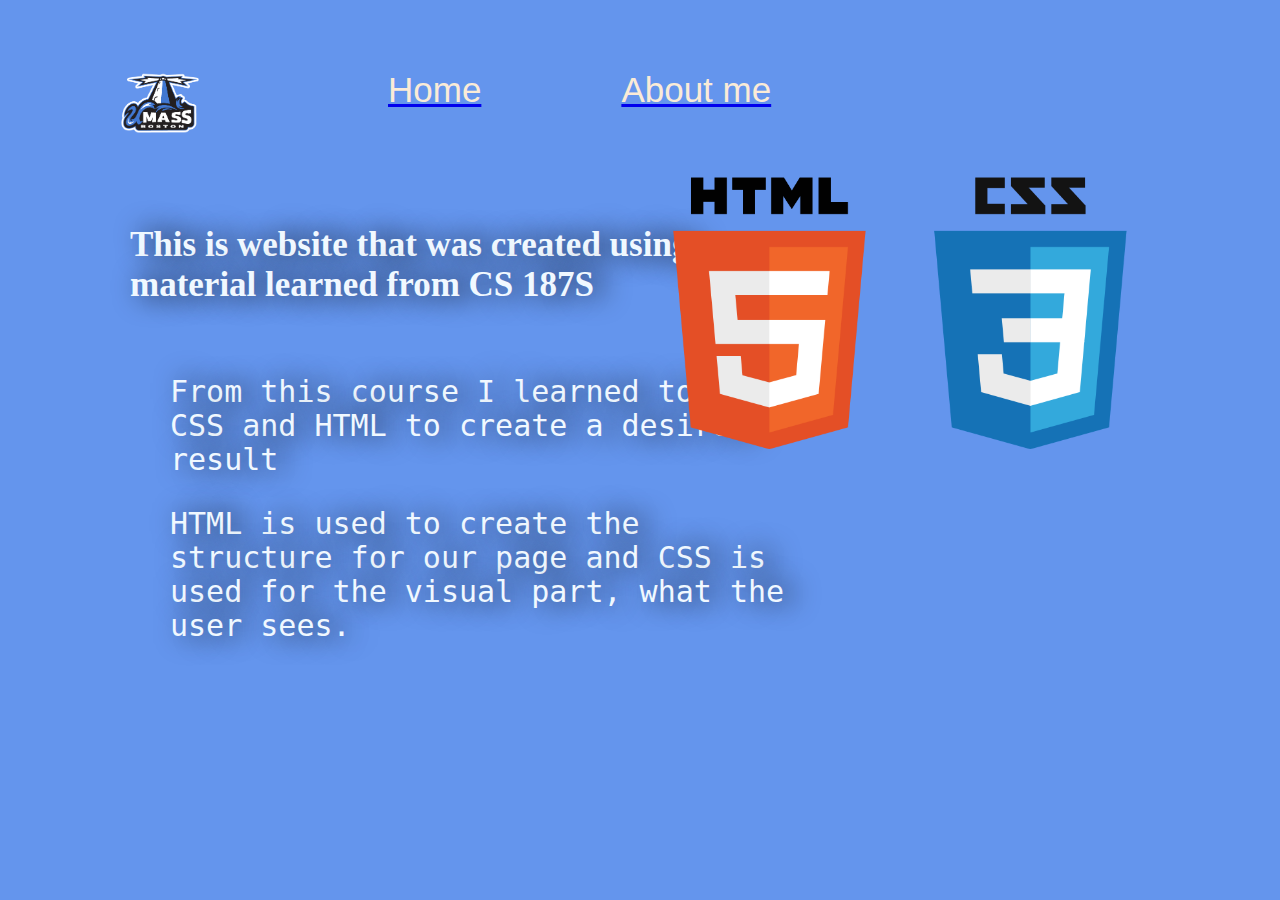
<file: index.html>
<html>
<head>
    <title>Erion Sina website</title>
    <link rel="stylesheet" href="style.css">

    </head>
<body>
    <div class="container">
        <div class="menu">
             <ul>
                 <li class="logo"><img src="umblogo.png"></li>
                 <a href="index.html">
                    <li class="active">Home</li>
                 </a>
                 <a href="aboutme.html">
                    <li class="active">About me</li>
                 </a>
            </ul>
    </div>
        <div class="banner">
            <div class="atext">
                <h1> This is website that was created using material learned from CS 187S</h1>
                <br>
                <p>From this course I learned to use CSS and HTML to create a desired result</p>
                <p> HTML is used to create the structure for our page and CSS is used for the visual part, what the user sees.</p>
                
            </div>
                <div class="picture">
                        <img src="program.png">
                </div>
        </div>
    </div>
    
    

    
</body>


</html>
</file>
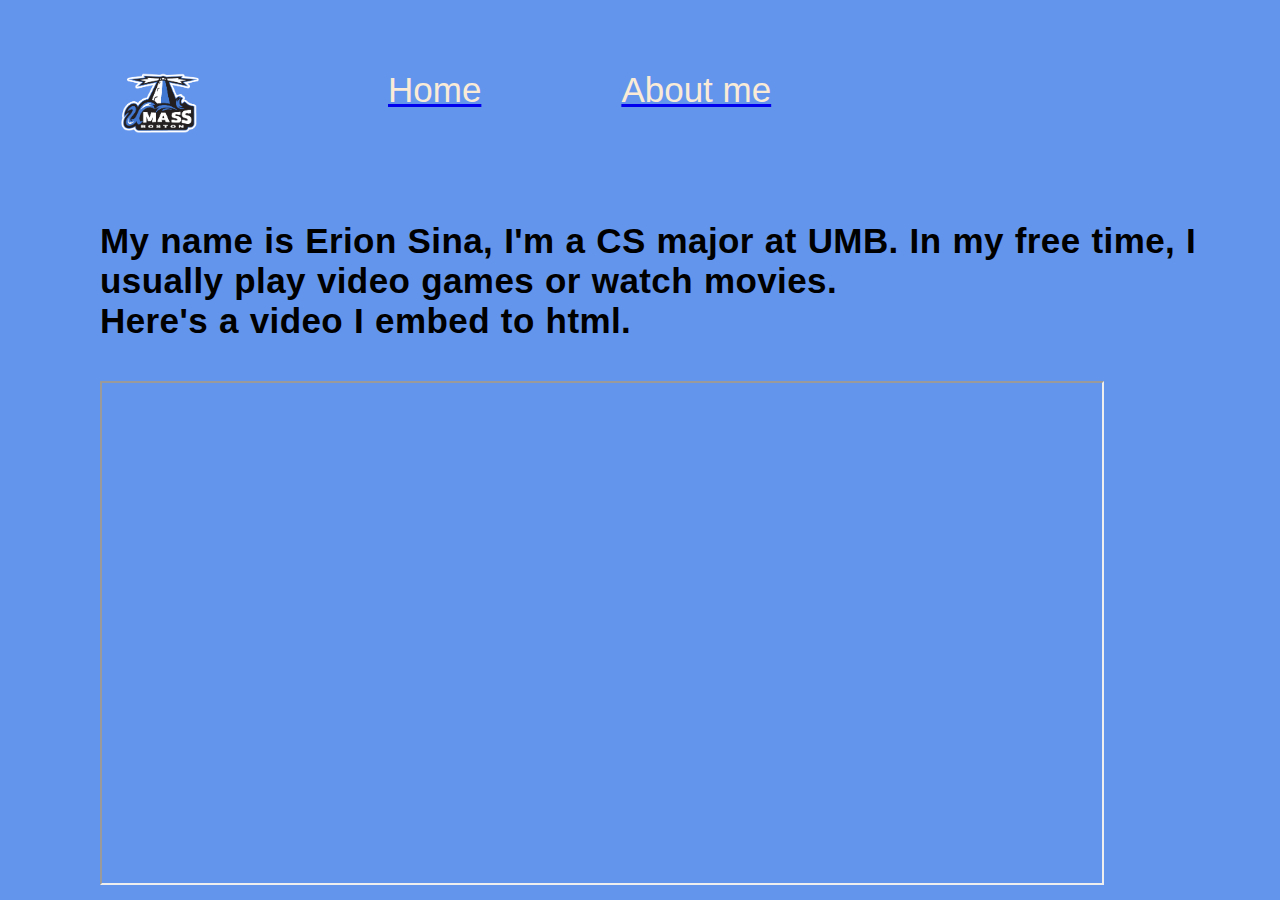
<file: aboutme.html>
<html>
<head>
    <title>Erion Sina website</title>
    <link rel="stylesheet" href="style.css">

    </head>
<body>
    
    <div class="container">
        <div class="menu">
             <ul>
                 <li class="logo"><img src="umblogo.png"></li>
                 <a href="index.html">
                    <li class="active">Home</li>
                 </a>
                 <a href="aboutme.html">
                    <li class="active">About me</li>
                 </a>
            </ul>
            <div class="about1">
            <h1> My name is Erion Sina, I'm a CS major at UMB. In my free time, I usually play video games or watch movies. </h1>
                <h1>Here's a video I embed to html.</h1>
            </div>
            <br>
                <div class="video">
                    <iframe width="1000" height="500"
                        src="https://www.youtube.com/embed/hMsNLHKjXmI">
                    </iframe>
                </div>
        </div>
    </div>
    
    

    
</body>


</html>
</file>
<file: style.css>
*{
    margin: 0;
    padding: 0;
    font-family: sans-serif;
    font-size: 35;
}
.container{
    width: 100%;
    height: 100%;
    background-color:cornflowerblue
}
.menu ul{
    display: inline-flex;
    margin: 50px;
}
.menu ul li{
    list-style: none;
    margin: 20 70px;
    color:antiquewhite;
    cursor:pointer;
}
.logo img{
    width: 80px;
    margin-top: -7px;
    margin-right: 48px;
}
.banner{
    width: 80%;
    height: 70%;
    top: 25%;
    left: 130px;
    position: absolute;
    color: aliceblue;
}
.atext{
    width: 50%;
    float: left;
    text-shadow: 10px 0px 28px #000000;
}
.atext h1{
    font-size: 43 px;
    width: 640px;
    position: relative
    margin-left: 40px;
    font-family: serif
    
}
.atext p{
    width: 650px;
    font-size: 30px;
    margin: 30px 0 30px 40px;
    line-height: 34px;
    color:aliceblue;
    font-family: monospace
}
.picture{
    width: 50%;
    float: right;
    
}
.picture img{
    width: 100%;
    margin-top: -100px;
}
.about1{
margin-left: 100px;
font-family: "Comic Sans MS", cursive, sans-serif;
font-size: 24px;
letter-spacing: 0.4px;
word-spacing: 0.8px;
color: #000000;
font-weight: 400;
text-decoration: none solid rgb(68, 68, 68);
font-style: normal;
font-variant: normal;
text-transform: none;
}
.video{
    margin-left: 100px;
}
</file>
